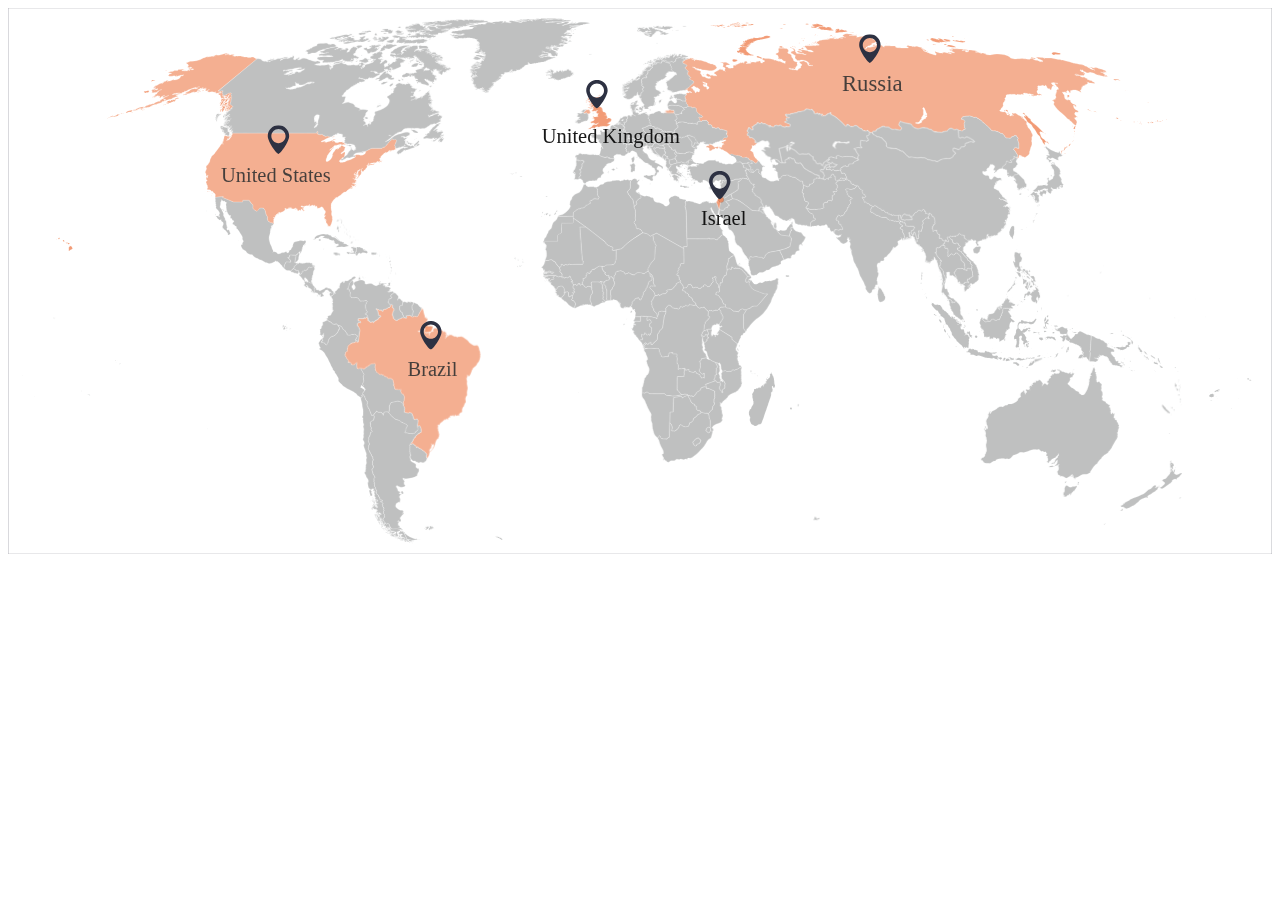
<file: index.html>
<!DOCTYPE html>
<html lang="en">
    <head>
        <link rel="stylesheet" href="project.css">
    </head>

    <body>
      <object id="worldMap" type="image/svg+xml" data="WorldMap.svg"></object>
    </body>
</html>
</file>
<file: project.css>
#worldMap {
    width: 100%;
}
</file>
